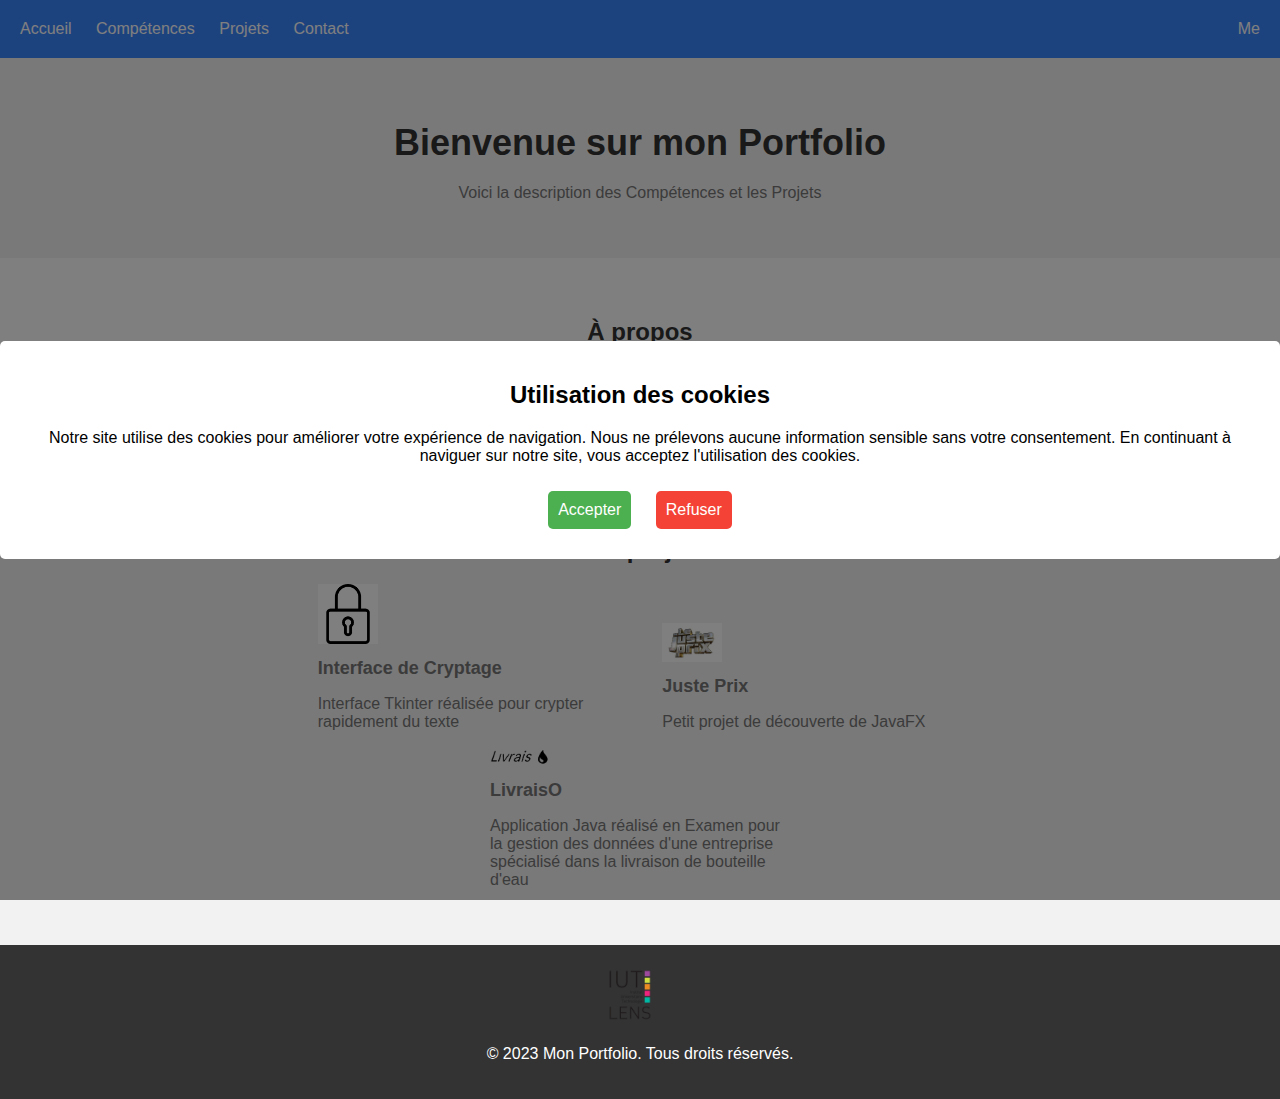
<file: index.html>
<!DOCTYPE html>
<html>

<head>
  <title>Mon Portfolio</title>
  <link rel="stylesheet" type="text/css" href="styles/style_main.css">
</head>

<body>
  <header>
    <nav>
      <ul>
        <li><a href="index.html">Accueil</a></li>
        <li><a href="skills.html">Compétences</a></li>
        <li><a href="project.html">Projets</a></li>
        <li><a href="#">Contact</a></li>
      </ul>
    </nav>
    <a href="#" style="text-decoration: none;color: #fff;">Me</a>
  </header>

  <section id="hero">
    <div class="container">
      <h1>Bienvenue sur mon Portfolio</h1>
      <p>Voici la description des Compétences et les Projets</p>
    </div>
  </section>

  <section id="about">
    <div class="container">
      <h2>À propos</h2>
      <p>Ce portfolio illustre actuellement la progression des divers projets du BUT Informatique,
        ainsi que divers projets personnels.
      </p>
      <a href="https://github.com/CoRExE"> Mon Github</a>
      <br>
      <a href="https://gitlab.univ-artois.fr/jules_langagne">Mon GitLab</a>
    </div>
  </section>

  <section id="projects">
    <div class="container">
      <h2>Mes projets</h2>
      <div class="project-item">
        <img src="assets/cadenaIcon.ico" alt="Projet 1">
        <h3>Interface de Cryptage</h3>
        <p>Interface Tkinter réalisée pour crypter rapidement du texte</p>
      </div>
      <div class="project-item">
        <img src="assets/Logo_Juste_Prix.jpg" alt="Projet 2">
        <h3>Juste Prix</h3>
        <p>Petit projet de découverte de JavaFX</p>
      </div>
      <div class="project-item">
        <img src="assets/Livraiso.png" alt="Projet 3">
        <h3>LivraisO</h3>
        <p>Application Java réalisé en Examen pour la gestion des données
          d'une entreprise spécialisé dans la livraison de bouteille d'eau</p>
      </div>
    </div>
  </section>

  <footer>
    <div class="container">
      <div class="logo">
        <img src="assets/logo-iut.png" alt="Logo IUT de Lens">
      </div>
      <p>&copy; 2023 Mon Portfolio. Tous droits réservés.</p>
    </div>
  </footer>
  <div class="modal" id="modal">
    <div class="modal-content">
      <h2>Utilisation des cookies</h2>
      <p style="color: #000;">Notre site utilise des cookies pour améliorer votre expérience de navigation. Nous ne prélevons aucune
        information sensible sans votre consentement. En continuant à naviguer sur notre site, vous acceptez
        l'utilisation des cookies.</p>
      <button id="btn-accept">Accepter</button>
      <button id="btn-refuse">Refuser</button>
    </div>
  </div>
  <script src="scripts/script_cookies.js"></script>
</body>

</html>
</file>
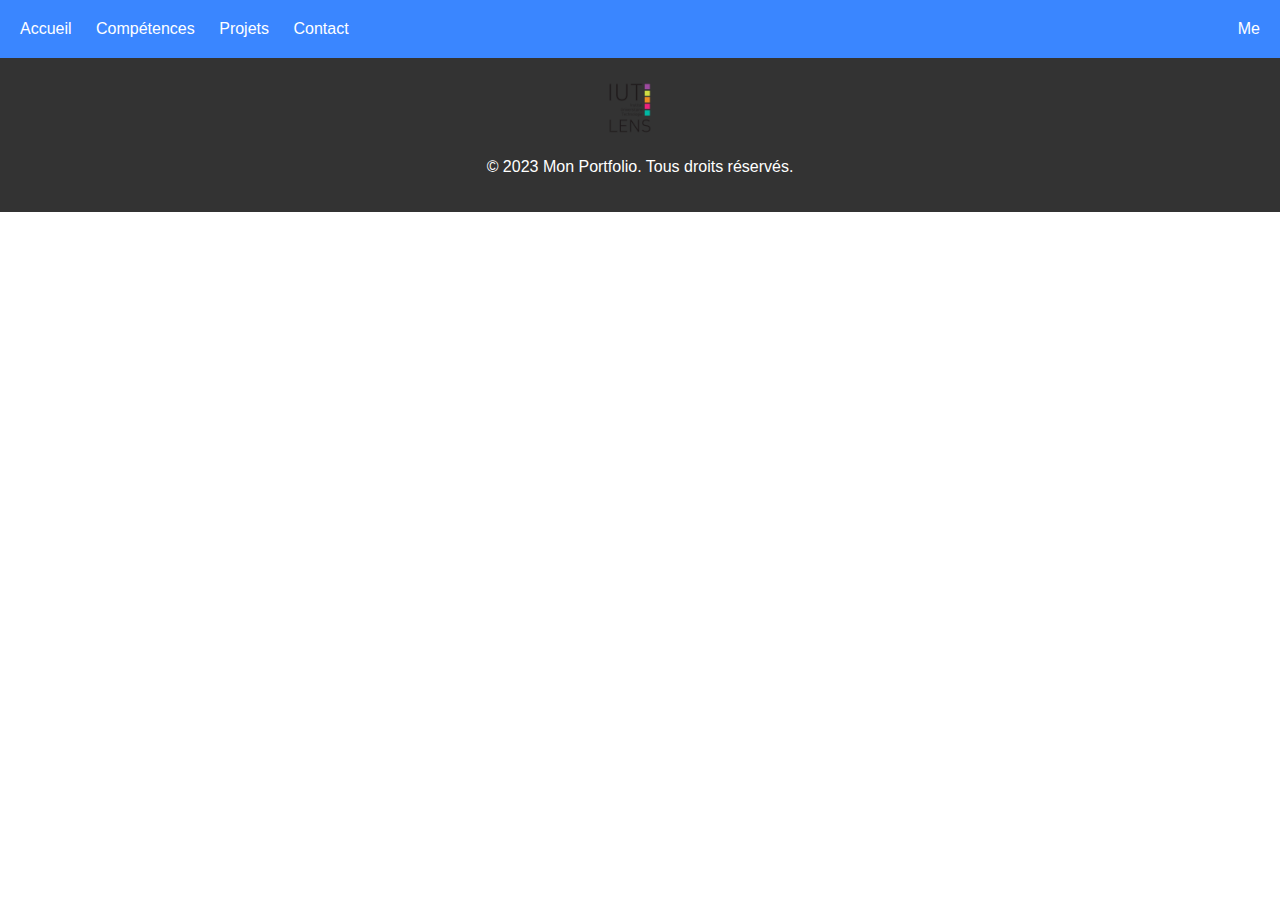
<file: project.html>
<!DOCTYPE html>
<html>

<head>
  <title>Projets</title>
  <link rel="stylesheet" type="text/css" href="styles/style_main.css">
  <link rel="stylesheet" type="text/css" href="styles/style_project.css">
</head>

<body>
  <header>
    <nav>
      <ul>
        <li><a href="index.html">Accueil</a></li>
        <li><a href="skills.html">Compétences</a></li>
        <li><a href="project.html">Projets</a></li>
        <li><a href="#">Contact</a></li>
      </ul>
    </nav>
    <a href="#" style="text-decoration: none;color: #fff;">Me</a>
  </header>

  <main>
  </main>


  <footer>
    <div class="container">
      <div class="logo">
        <img src="assets/logo-iut.png" alt="Logo IUT de Lens">
      </div>
      <p>&copy; 2023 Mon Portfolio. Tous droits réservés.</p>
    </div>
  </footer>
</html>
</file>
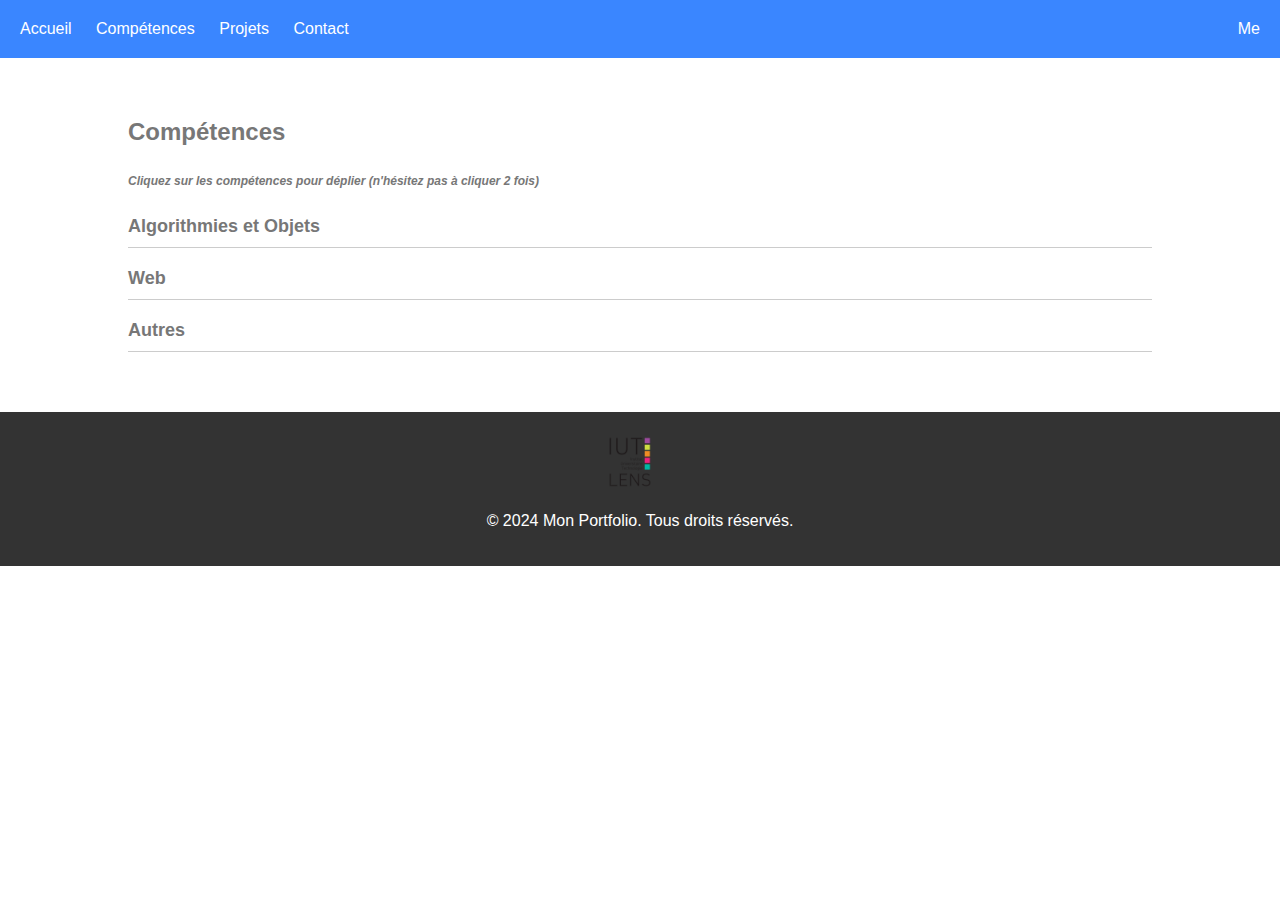
<file: skills.html>
<!DOCTYPE html>
<html>

<head>
  <title>Skills</title>
  <link rel="stylesheet" type="text/css" href="styles/style_main.css">
  <link rel="stylesheet" type="text/css" href="styles/style_skill.css">
</head>

<body>
  <header>
    <nav>
      <ul>
        <li><a href="index.html">Accueil</a></li>
        <li><a href="skills.html">Compétences</a></li>
        <li><a href="project.html">Projets</a></li>
        <li><a href="#">Contact</a></li>
      </ul>
    </nav>
    <a href="#" style="text-decoration: none;color: #fff;">Me</a>
  </header>

  <section id="skills">
    <div class="container">
      <h2>Compétences</h2>
      <h6 style="font-size: 12px;font-style: italic;">Cliquez sur les compétences pour déplier (n'hésitez pas à
        cliquer 2 fois)</h6>
      <div class="skill-item">
        <h3>Algorithmies et Objets</h3>

        <div class="skill-content">
          <h3>Python</h3>
          <progress value="90" max="100"></progress><p>9/10</p>
          <h4>Description :</h4>
          <p>
            Le langage Python est le langagne qui m'a permis d'entrer dans le monde de la programation.
            <br>
            J'y ai découvert la programmation fonctionnelle et orientée objet.
            <br>
            Ce langagne et le langage principal de mes projets personnels.
            <br>
            Python est pratique, puissant et modulable.
            Ce qui me plait d'avantage est sa simplicité et sa lisibilité.
            <br>
            De simple algorithmes de tri, à des interfaces graphiques de cryptage, en passant par des interactions API.
            <br>
            Python est de loin le langage dans lequel j'ai le plus d'experience et de connaissances.
          </p>
        </div>

        <div class="skill-content">
          <h3>Java</h3>
          <progress value="80" max="100"></progress><p>8/10</p>
          <h4>Description :</h4>
          <p>
            Le Deuxieme langage de programmation découvert en cours.
            <br>
            Java ma permis de comprendre des préceptes de programation comme les Patrons de Conceptions.
            L'importance du test et d'un code maintenable avec le Polymorphisme et l'Encapsulation m'ont été enseigné par ce langage.
            <br>
            J'y apprécie l'existance des Interfaces et Classes abstraites. Outils qui n'existe pas dans tout les langages OO.
          </p>
        </div>

        <div class="skill-content">
          <h3>PHP</h3>
          <progress value="70" max="100"></progress><p>7/10</p>
          <h4>Description :</h4>
          <p>
            Decouverte notament dans le domaine du Web.
            <br>
            PHP reste un langage de programmation orientée objet puissant notament pour les Tableaus associatifs.
          </p>
        </div>

        <div class="skill-content">
          <h3>C/C++</h3>
          <progress value="30" max="100"></progress><p>3/10</p>
          <h4>Description :</h4>
          <p>Par simple curiosité personnel, j'ai pu découvrir les bases de ces langages.</p>
        </div>
      </div>

      <div class="skill-item">
        <h3>Web</h3>

        <div class="skill-content">
          <h3>HTML/CSS</h3>
          <progress value="65" max="100"></progress><p>6.5/10</p>
          <h4>Description :</h4>
          <p>
            La Base de la programation Web.
            <br>
            Non pas que l'HTML me sois difficile.
            <br>
            Je reste avec des connaissances plutôt Back-end.
            <br>
            Le CSS est donc plus compliqué à gérer.
            <br>
            <br>
            C'est pour cela que j'ai réalisé ce Portfolio en HTML/CSS/JS pour améliorer mes compétences.
          </p>
        </div>

        <div class="skill-content">
          <h3>PHP : Laravel</h3>
          <progress value="70" max="100"></progress><p>7/10</p>
          <h4>Description :</h4>
          <p>
            Laravel est un framework PHP qui m'a permis d'entrer dans le monde du Web.
            <br>
            Les Drivers de base de données, Blade ainsi que Vite.js facilite la production de projets Web.
            <br>
            J'ai pu réalisé quelques projets avec ce cadriciel dont 1 avec une equipe de MMI qui ont pu gérer le Front bien mieux que nous.
            <br>
            J'ai donc eut la chance de produire un projet Web Aboutit avec une vrai msission et une experience de travail au sein d'une equipe.
          </p>
        </div>

        <div class="skill-content">
          <h3>Flask</h3>
          <progress value="50" max="100"></progress><p>5/10</p>
          <h4>Description :</h4>
          <p>
            Flask est un framework Python très léger.
            <br>
            J'ai pu l'utiliser pour produire 1 projet en Mode Sprint. (Aucun travail réalisable en dehors des cours sur le projet)
            <br>
            Cette experience m'a fait découvrir la getion d'un projet et des demandes changeantes du Client.
            <br>
            S'adapter et developper des features légères et faciles à modifier.
          </p>
        </div>
      </div>

      <div class="skill-item">
        <h3>Autres</h3>

        <div class="skill-content">
          <h3>SQL</h3>
          <progress value="60" max="100"></progress><p>6/10</p>
          <h4>Description :</h4>
          <p>
            Le langagne de manipulation de données par excellence.
            <br>
            Divers version de ce langage comme PostgreSQL et SQLite m'ont permis de géré les bases de données.
            <br>
            Sensible notament à SQLite, léger et simplifié, c'est celui que j'utilise au sein de mes projets presonnels.
          </p>
        </div>
      </div>
    </div>
  </section>

  <footer>
    <div class="container">
      <div class="logo">
        <img src="assets/logo-iut.png" alt="Logo IUT de Lens">
      </div>
      <p>&copy; 2024 Mon Portfolio. Tous droits réservés.</p>
    </div>
  </footer>

  <script>
    // Sélectionnez tous les éléments skill-item
    const skillItems = document.querySelectorAll('.skill-item');

    // Parcourez chaque élément skill-item et ajoutez un gestionnaire d'événement au clic
    skillItems.forEach(skillItem => {
      skillItem.addEventListener('click', () => {
        // Sélectionnez l'élément skill-content enfant de skill-item
        const skillContent = document.querySelectorAll('.skill-content');

        // Parcourez chaque élément skill-content et modifiez son attribut display
        skillContent.forEach(skillContent => {
          // Vérifiez l'attribut display actuel de skill-content
          const isHidden = skillContent.style.display === 'none';

          // Modifiez l'attribut display en fonction de son état actuel
          skillContent.style.display = isHidden ? 'block' : 'none';
        })
      });
    });

  </script>

</body>
</file>
<file: styles/style_main.css>
body {
  margin: 0;
  font-family: Arial, sans-serif;
  cursor: url(../assets/personal-cursor.cur), auto;
}


header {
  display: flex;
  position: relative;
  background-color: #3a86ff;
  padding: 20px;
  color: #fff;
}

nav {
  position: relative;
  width: 100%;
}

nav ul {
  list-style-type: none;
  margin: 0;
  padding: 0;
}

nav ul li {
  display: inline;
  margin-right: 20px;
}

nav ul li a {
  color: #fff;
  text-decoration: none;
}

nav ul li a:hover {
  text-decoration: underline;
}

section {
  padding: 40px 0;
  color: #777;
}

#hero {
  background-color: #f2f2f2;
  text-align: center;
}

#hero h1 {
  font-size: 36px;
  color: #333;
  margin-bottom: 20px;
}

#about {
  background-color: #fff;
  text-align: center;
}

#about h2 {
  font-size: 24px;
  color: #333;
  margin-bottom: 20px;
}

#projects {
  background-color: #f2f2f2;
  text-align: center;
}

#projects h2 {
  font-size: 24px;
  color: #333;
  margin-bottom: 20px;
}

#not-found {
  background-color: #f2f2f2;
  text-align: center;
}

#iorka {
  align-items: center;
  max-height: 25%;
  max-width: 25%;
}

.project-item {
  display: inline-block;
  width: 300px;
  margin: 0 20px;
  text-align: left;
}

.project-item img {
  width: 20%;
}

.project-item h3 {
  font-size: 18px;
  margin: 10px 0;
}

.project-item p {
  color: #777;
}

footer {
  background-color: #333;
  color: #fff;
  padding: 20px 0;
  text-align: center;
}

.container {
  width: 80%;
  margin: 0 auto;
}

.logo {
  flex-shrink: 0;
  margin-right: 20px;
}

.logo img {
  max-height: 60px;
  max-width: 100%;
}

.modal {
  position: fixed;
  top: 0;
  left: 0;
  width: 100%;
  height: 100%;
  background-color: rgba(0, 0, 0, 0.5);
  display: none;
  align-items: center;
  justify-content: center;
}

.modal-content {
  background-color: #fff;
  padding: 20px;
  border-radius: 5px;
  text-align: center;
}

button#btn-accept {
  background-color: #4CAF50;
  color: #fff;
  padding: 10px;
  border: none;
  border-radius: 5px;
  font-size: 16px;
  cursor: pointer;
  margin: 10px;
}

button#btn-refuse {
  background-color: #f44336;
  color: #fff;
  padding: 10px;
  border: none;
  border-radius: 5px;
  font-size: 16px;
  cursor: pointer;
  margin: 10px;
}

.skill-item {
  margin-bottom: 20px;
  border-bottom: 1px solid #ccc;
  cursor: pointer;
}

.skill-item h3 {
  font-size: 18px;
  margin: 10px 0;
}

.skill-content {
  display: none;
  padding: 10px 0;
}

.skill-content p {
  margin: 0;
}
</file>
<file: styles/style_project.css>
/* Styles pour la page */
html,
body {
  display: block;
  margin: 0;
  padding: 0;
}

header {
  position: relative;
  background-color: #3a86ff;
  padding: 20px;
  color: #fff;
}

nav ul {
  list-style-type: none;
  margin: 0;
  padding: 0;
}

nav ul li {
  display: inline;
  margin-right: 20px;
}

nav ul li a {
  color: #fff;
  text-decoration: none;
}

nav ul li a:hover {
  text-decoration: underline;
}

main {
  display: flex;
  height: 100%;
  flex-direction: row;
  align-items: ;
}

/* Styles pour la séparation verticale */
.separator {
  width: 2px;
  background-color: black;
  margin: 0 20px;
}

/* Styles pour les sections */
.projet-zone {
  flex-grow: 1;
  padding: 350px;
  text-align: center;
  opacity: 1;
  transition: opacity 0.3s ease;
}

#projet-but {
  background-image: url("../assets/projet-but.jpg");
  background-size: cover;
}

#projet-personnel {
  background-image: url("../assets/projet-personnel.jpg");
  background-size: cover;
}

.hidden {
  opacity: 0;
  pointer-events: none;
}

footer {
  background-color: #333;
  color: #fff;
  padding: 20px 0;
  text-align: center;
}

.container {
  width: 80%;
  margin: 0 auto;
}

.logo {
  flex-shrink: 0;
  margin-right: 20px;
}

.logo img {
  max-height: 60px;
  max-width: 100%;
}
</file>
<file: styles/style_skill.css>
/* Style général des compétences */

.skill-content h3 {
  color: #333;
  font-size: 20px;
  margin-bottom: 10px;
}

.skill-content h4 {
  color: #666;
  font-size: 18px;
  margin-bottom: 5px;
}

.skill-content p {
  color: rgb(220, 220, 220);
  font-size: 16px;
  margin-bottom: 15px;
}

.skill-content ul {
  list-style-type: disc;
  color: #666;
  font-size: 16px;
  margin-left: 20px;
  margin-bottom: 10px;
}

.skill-content li {
  margin-bottom: 5px;
}

/* Test Divers */

.skill-content {
  display: none;
  width: 100%;
  background-color: rgba(0, 0, 0, 0.5);
  color: white;
  padding: 20px;
  text-align: center;
  font-size: 20px;
  opacity: 1;
  z-index: 1;
  transition: all 500ms;
}

.skill-content:hover {
  background-color: rgba(0, 0, 0, 0.7);
}
</file>
